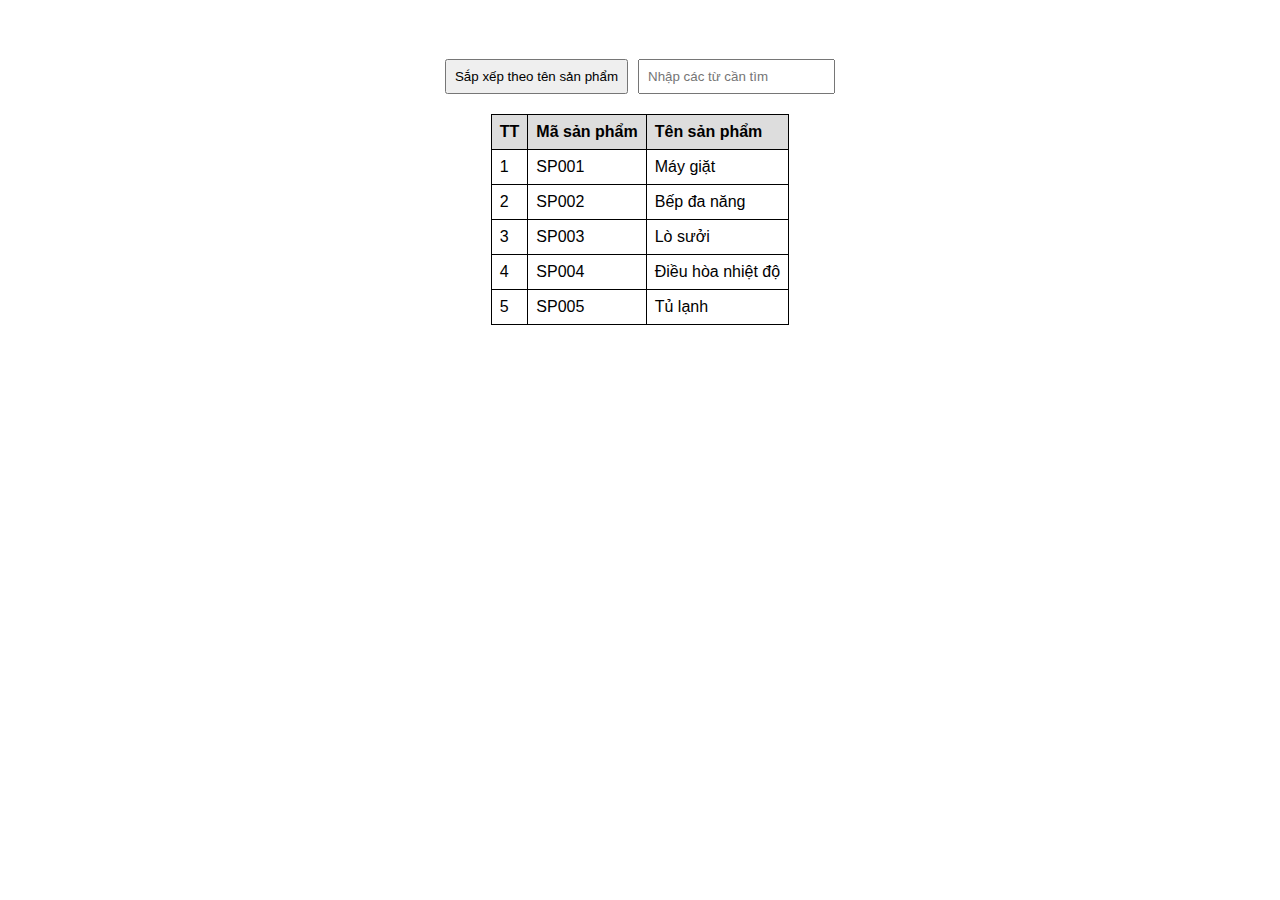
<file: BT_B5/7.12/index.html>
<!DOCTYPE html>
<html lang="en">
  <head>
    <meta charset="UTF-8" />
    <title>Form Sắp xếp Tìm kiếm</title>
    <link rel="stylesheet" href="./main.css" />
  </head>
  <body style="margin-top: 59px">
    <div class="container">
      <div class="function">
        <button class="btn-sort">Sắp xếp theo tên sản phẩm</button>
        <div class="search-container">
          <input
            type="text"
            class="input-search"
            placeholder="Nhập các từ cần tìm"
          />
        </div>
      </div>
      <div class="table-container">
        <table class="table-users">
          <thead>
            <tr>
              <th class="index">TT</th>
              <th class="idTable">
                <div>Mã sản phẩm</div>
              </th>
              <th class="nameTable">
                <div>
                  Tên sản phẩm
                  <i class="fa-solid fa-sort-up hidden sort-up-name"></i>
                  <i class="fa-solid fa-sort-down hidden sort-down-name"></i>
                </div>
              </th>
            </tr>
          </thead>
          <tbody>
            <tr>
              <td>1</td>
              <td>SP001</td>
              <td>Máy giặt</td>
            </tr>
            <tr>
              <td>2</td>
              <td>SP002</td>
              <td>Bếp đa năng</td>
            </tr>
            <tr>
              <td>3</td>
              <td>SP003</td>
              <td>Lò sưởi</td>
            </tr>
            <tr>
              <td>4</td>
              <td>SP004</td>
              <td>Điều hòa nhiệt độ</td>
            </tr>
            <tr>
              <td>5</td>
              <td>SP005</td>
              <td>Tủ lạnh</td>
            </tr>
          </tbody>
        </table>
      </div>
    </div>
  </body>
  <script src="./index.js"></script>
</html>
</file>
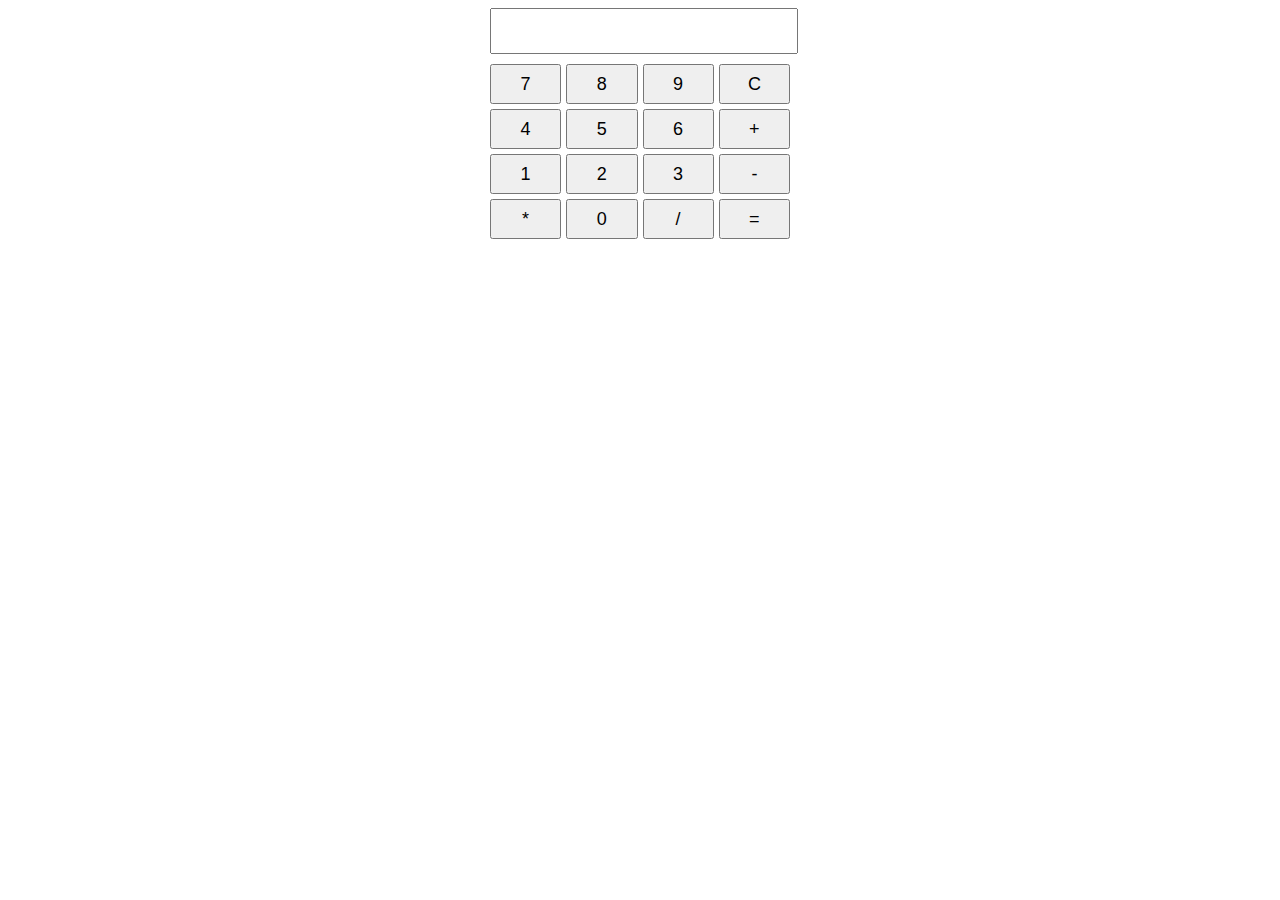
<file: BT_B5/7.10.html>
<!DOCTYPE html>
<html lang="en">
<head>
    <meta charset="UTF-8">
    <meta name="viewport" content="width=device-width, initial-scale=1.0">
    <title>Bảng Tính Đơn Giản</title>
    <style>
        .calculator {
            width: 300px;
            margin: 0 auto;
            text-align: center;
        }
        
        #display {
            width: 100%;
            height: 40px;
            font-size: 20px;
            margin-bottom: 10px;
        }
        
        .buttons {
            display: grid;
            grid-template-columns: repeat(4, 1fr);
            gap: 5px;
        }
        
        button {
            width: 100%;
            height: 40px;
            font-size: 18px;
        }
        
    </style>
</head>
<body>
    <div class="calculator">
        <input type="text" id="display" readonly>
        <div class="buttons">
            <button onclick="appendToDisplay('7')">7</button>
            <button onclick="appendToDisplay('8')">8</button>
            <button onclick="appendToDisplay('9')">9</button>
            <button onclick="clearDisplay()">C</button>
            <button onclick="appendToDisplay('4')">4</button>
            <button onclick="appendToDisplay('5')">5</button>
            <button onclick="appendToDisplay('6')">6</button>
            <button onclick="appendOperator('+')">+</button>
            <button onclick="appendToDisplay('1')">1</button>
            <button onclick="appendToDisplay('2')">2</button>
            <button onclick="appendToDisplay('3')">3</button>
            <button onclick="appendOperator('-')">-</button>
            <button onclick="appendOperator('*')">*</button>
            <button onclick="appendToDisplay('0')">0</button>
            <button onclick="appendOperator('/')">/</button>
            <button onclick="calculateResult()">=</button>
        </div>
    </div>
</body>
<script>
    let displayValue = '';
    let operator = '';
    let result = '';

    function appendToDisplay(value) {
        displayValue += value;
        document.getElementById('display').value = displayValue;
    }

    function appendOperator(op) {
        if (operator === '' || displayValue === '') {
            operator = op;
            displayValue += op;
            document.getElementById('display').value = displayValue;
        }
    }

    function calculateResult() {
        if (operator !== '' && displayValue !== '') {
            try {
                result = eval(displayValue);
                document.getElementById('display').value = result;
                displayValue = result.toString();
                operator = '';
            } catch (error) {
                document.getElementById('display').value = 'Lỗi';
            }
        }
    }

    function clearDisplay() {
        displayValue = '';
        operator = '';
        result = '';
        document.getElementById('display').value = '';
    }

</script>
</html>
</file>
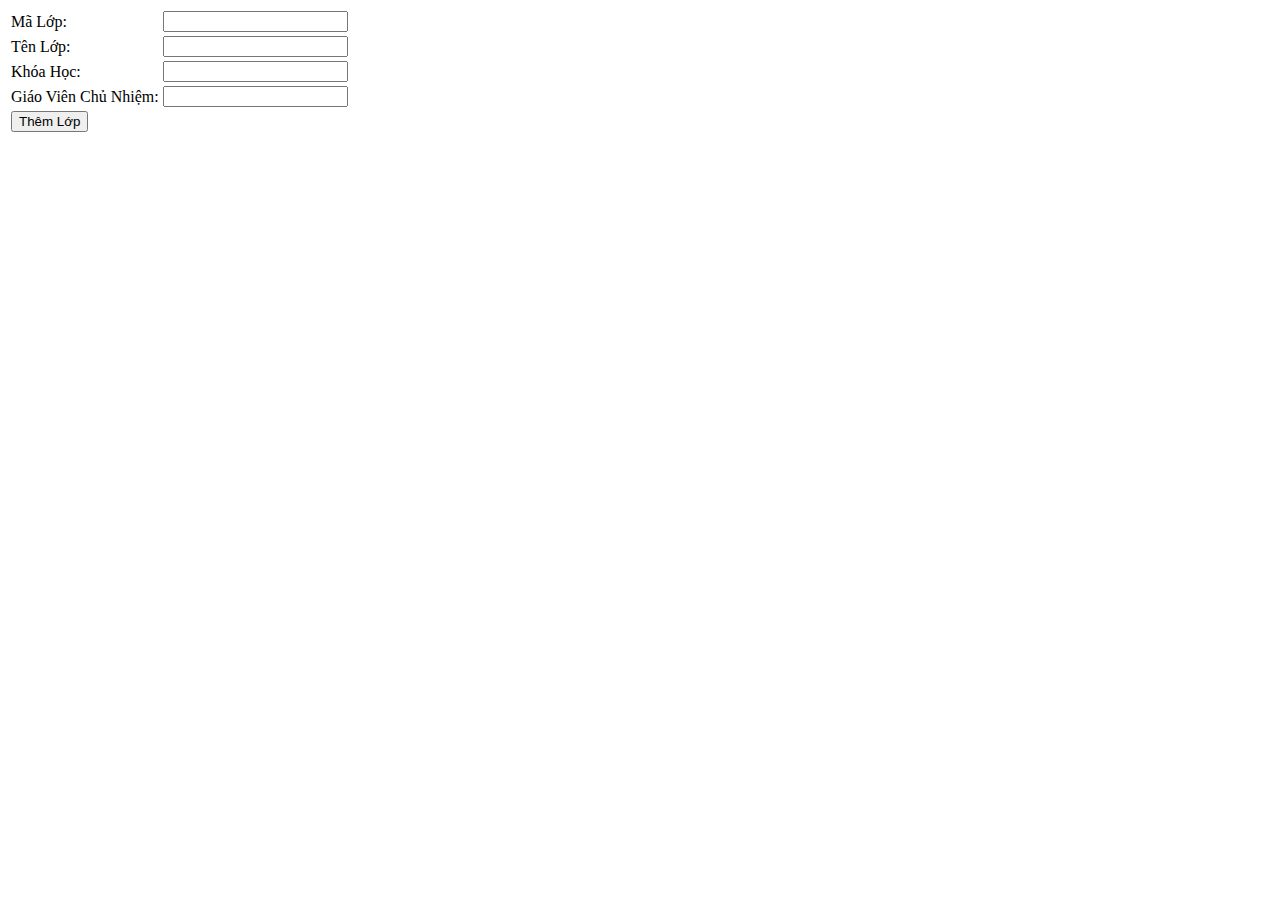
<file: BT_B5/7.3.html>
<!DOCTYPE html>
<html lang="en">
<head>
    <meta charset="UTF-8">
    <meta name="viewport" content="width=device-width, initial-scale=1.0">
    <title>Form Nhập Liệu LOP</title>
</head>
<body>
    <form id="lop-form" onsubmit="return validateForm()">
        <table>
            <tr>
                <td>
                    <label for="malop">Mã Lớp:</label>
                </td>
                <td>
                    <input type="text" id="malop" name="malop" maxlength="6" required><br>
                </td>
            </tr>
            <tr>
                <td>
                    <label for="tenlop">Tên Lớp:</label>
                </td>
                <td>
                    <input type="text" id="tenlop" name="tenlop" maxlength="50" required><br>
                </td>
            </tr>
            <tr>
                <td>
                    <label for="khoahoc">Khóa Học:</label>
                </td>
                <td>
                    <input type="number" id="khoahoc" name="khoahoc" required><br>
                </td>
            </tr>
            <tr>
                <td>
                    <label for="gvcn">Giáo Viên Chủ Nhiệm:</label>
                </td>
                <td>
                    <input type="text" id="gvcn" name="gvcn" maxlength="50" required><br>
                </td>
            </tr>
            <tr>
                <td>
                    <input type="submit" value="Thêm Lớp">
                </td>
            </tr>
        </table>
        




        
    </form>

</body>
<script>
    function validateForm() {
        const malop = document.getElementById('malop').value;
        const tenlop = document.getElementById('tenlop').value;
        const khoahoc = document.getElementById('khoahoc').value;
        const gvcn = document.getElementById('gvcn').value;
        if (malop.length !== 6) {
            alert('Mã Lớp phải có độ dài 6 ký tự.');
            return false;
        }
    
        if (tenlop.length > 50) {
            alert('Tên Lớp không được quá 50 ký tự.');
            return false;
        }
        if (isNaN(khoahoc) || khoahoc <= 0) {
            alert('Khóa Học phải là số nguyên dương.');
            return false;
        }
        alert('Dữ liệu hợp lệ, có thể thêm lớp.');
        return true;
    }
    
</script>
</html>
</file>
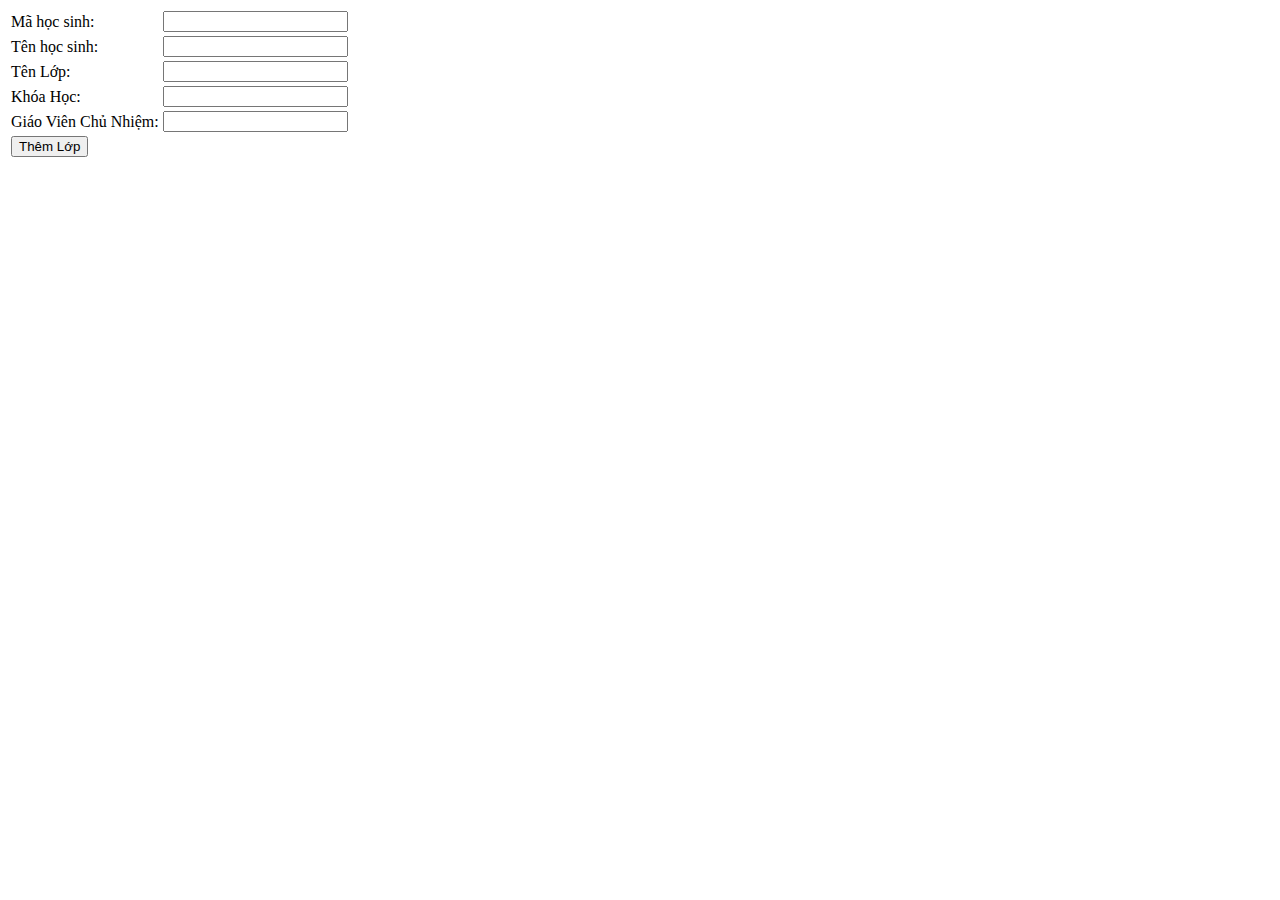
<file: BT_B5/7.4.html>
<!DOCTYPE html>
<html lang="en">
<head>
    <meta charset="UTF-8">
    <meta name="viewport" content="width=device-width, initial-scale=1.0">
    <title>Form Nhập Liệu LOP</title>
</head>
<body>
    <form id="lop-form" onsubmit="return validateForm()">
        <table>
            <tr>
                <td>
                    <label for="mahs">Mã học sinh:</label>
                </td>
                <td>
                    <input type="text" id="mahs" name="mahs" maxlength="6" required><br>
                </td>
            </tr>
            <tr>
                <td>
                    <label for="tenhs">Tên học sinh:</label>
                </td>
                <td>
                    <input type="text" id="tenhs" name="tenhs" maxlength="50" required><br>
                </td>
            </tr>
            <tr>
                <td>
                    <label for="tenlop">Tên Lớp:</label>
                </td>
                <td>
                    <input type="text" id="tenlop" name="tenlop" maxlength="50" required><br>
                </td>
            </tr>
            <tr>
                <td>
                    <label for="khoahoc">Khóa Học:</label>
                </td>
                <td>
                    <input type="number" id="khoahoc" name="khoahoc" required><br>
                </td>
            </tr>
            <tr>
                <td>
                    <label for="gvcn">Giáo Viên Chủ Nhiệm:</label>
                </td>
                <td>
                    <input type="text" id="gvcn" name="gvcn" maxlength="50" required><br>
                </td>
            </tr>
            <tr>
                <td>
                    <input type="submit" value="Thêm Lớp">
                </td>
            </tr>
        </table>
        




        
    </form>

</body>
<script>
    function validateForm() {
        const mahs = document.getElementById('mahs').value;
        const tenlop = document.getElementById('tenlop').value;
        const khoahoc = document.getElementById('khoahoc').value;
        const gvcn = document.getElementById('gvcn').value;
        if (mahs.length !== 6) {
            alert('Mã Lớp phải có độ dài 6 ký tự.');
            return false;
        }
    
        if (tenlop.length > 50) {
            alert('Tên Lớp không được quá 50 ký tự.');
            return false;
        }
        if (isNaN(khoahoc) || khoahoc <= 0) {
            alert('Khóa Học phải là số nguyên dương.');
            return false;
        }
        alert('Dữ liệu hợp lệ, có thể thêm lớp.');
        return true;
    }
    
</script>
</html>
</file>
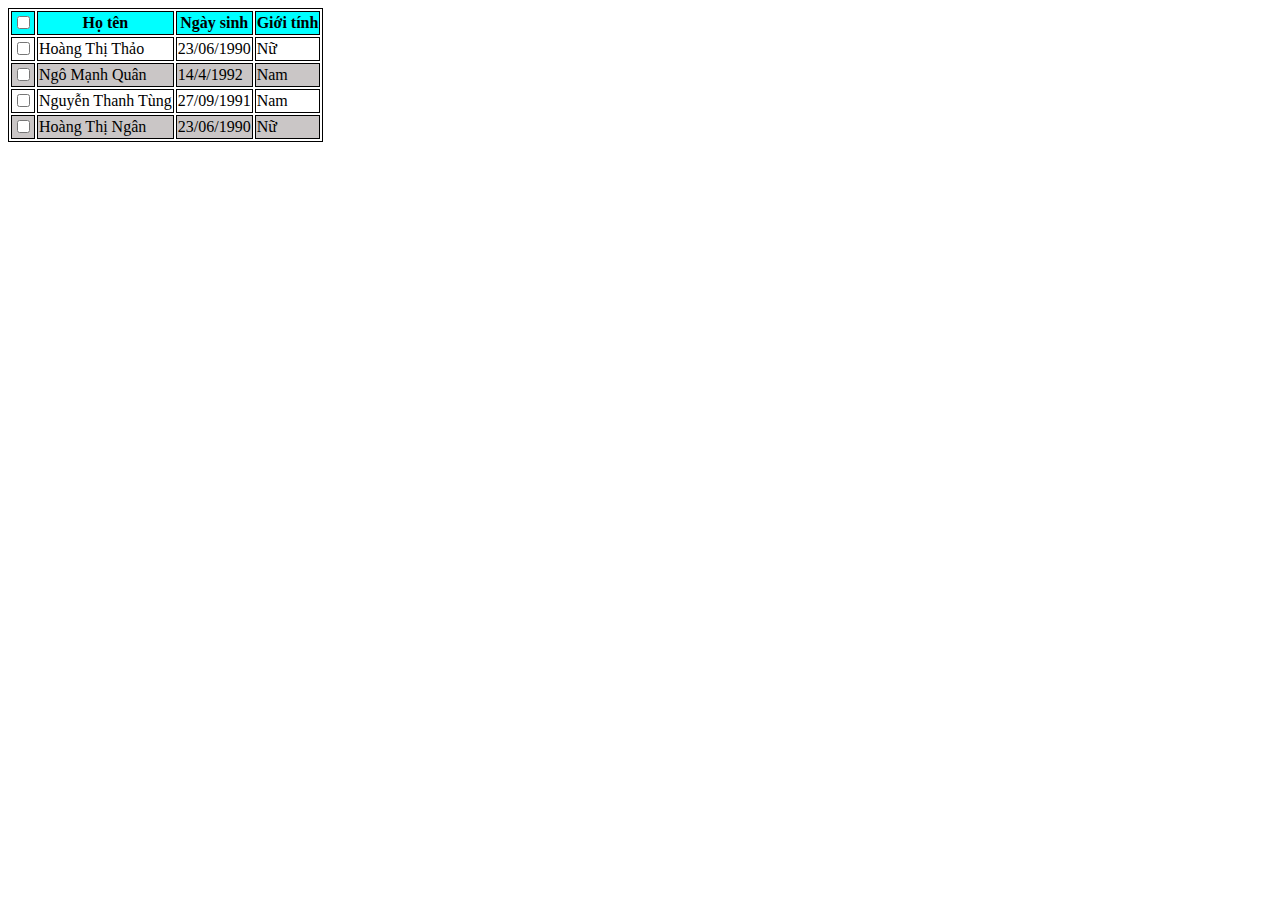
<file: BT_B5/7.6.html>
<!DOCTYPE html>
<html lang="en">
<head>
    <meta charset="UTF-8">
    <meta name="viewport" content="width=device-width, initial-scale=1.0">
    <title>Bài 7.6</title>
    <style>
        table, tr, td, th{
            border: 1px solid black;
        }
        .table_header{
            background-color: aqua;
        }
        tr:nth-child(even){
            background-color: #cac6c6;
        }
        tr:nth-child(odd) {
            background-color: #ffffff;
        }
        tbody tr:hover{
            background-color: chartreuse;
            cursor: pointer;
        }
        tr.checked {
            background-color: #ffff00;
        }
    </style>
</head>
<body>
    <table class="table table-bordered">
        <thead>
            <tr style="background-color: aqua;">
                <th><input type="checkbox" name="" id="" onchange="highlightRow(this)"></th>
                <th>Họ tên</th>
                <th>Ngày sinh</th>
                <th>Giới tính</th>
            </tr>
        </thead>
        <tbody>
            <tr>
                <td><input type="checkbox" name="" id="" onchange="highlightRow(this)"></td>
                <td>Hoàng Thị Thảo</td>
                <td>23/06/1990</td>
                <td>Nữ</td>
            </tr>
            <tr>
                <td><input type="checkbox" name="" id="" onchange="highlightRow(this)"></td>
                <td>Ngô Mạnh Quân</td>
                <td>14/4/1992</td>
                <td>Nam</td>
            </tr>
            <tr>
                <td><input type="checkbox" name="" id="" onchange="highlightRow(this)"></td>
                <td>Nguyễn Thanh Tùng</td>
                <td>27/09/1991</td>
                <td>Nam</td>
            </tr>
            <tr>
                <td><input type="checkbox" name="" id="" onchange="highlightRow(this)"></td>
                <td>Hoàng Thị Ngân</td>
                <td>23/06/1990</td>
                <td>Nữ</td>
            </tr>
        </tbody>
    </table>
</body>
<script>
    const checkboxes = document.querySelectorAll('input[type="checkbox"]');
    const masterCheckbox = checkboxes[0];

    masterCheckbox.addEventListener('change', function () {
        const isChecked = this.checked;
        checkboxes.forEach((checkbox, index) => {
            if (index !== 0) {
                checkbox.checked = isChecked;
                toggleRowStyle(checkbox.parentNode.parentNode, isChecked);
            }
        });
    });

    checkboxes.forEach((checkbox, index) => {
        if (index !== 0) {
            checkbox.addEventListener('change', function () {
                toggleRowStyle(this.parentNode.parentNode, this.checked);
                const allChecked = Array.from(checkboxes).slice(1).every(checkbox => checkbox.checked);
                masterCheckbox.checked = allChecked;
            });
        }
    });

    function toggleRowStyle(row, isChecked) {
        if (isChecked) {
            row.classList.add('checked');
        } else {
            row.classList.remove('checked');
        }
    }
</script>
</html>
</file>
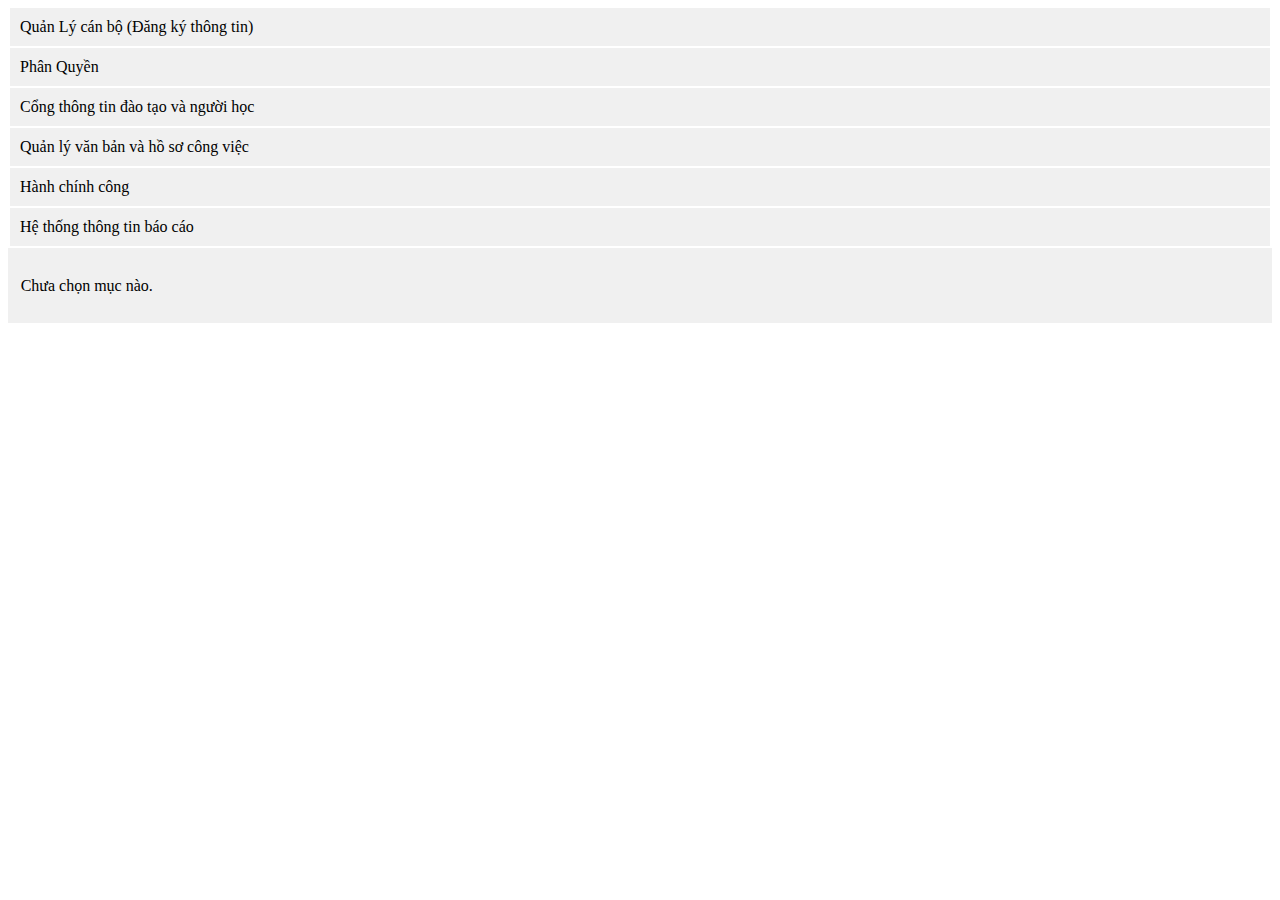
<file: BT_B5/7.7.html>
<!DOCTYPE html>
<html lang="en">
<head>
    <meta charset="UTF-8">
    <meta name="viewport" content="width=device-width, initial-scale=1.0">
    <title>Thực đơn</title>
    <style>
        .menu-container {
            display: flex;
            align-items: flex-start;
        }
        .menu {
            flex: 1;
        }
        .menu-item {
            padding: 10px;
            cursor: pointer;
            transition: background-color 0.3s;
            background-color: #f0f0f0;
            margin: 2px;
        }
        .menu-item:hover {
            background-color: #f0f0f0;
        }
        .selected-menu {
            background-color: #f0f0f0;
            flex: 0.5;
            padding: 1%;
        }
        .selected {
            background-color: #00ff00;
            color: #ffffff;
        }
        
    </style>
</head>
<body>
    <div class="menu">
        <div class="menu-item" id="menu1">Quản Lý cán bộ (Đăng ký thông tin)</div>
        <div class="menu-item" id="menu2">Phân Quyền</div>
        <div class="menu-item" id="menu3">Cổng thông tin đào tạo và người học</div>
        <div class="menu-item" id="menu4">Quản lý văn bản và hồ sơ công việc</div>
        <div class="menu-item" id="menu5">Hành chính công</div>
        <div class="menu-item" id="menu4">Hệ thống thông tin báo cáo</div>
    </div>
    <div class="selected-menu">
        <p id="selected-menu">Chưa chọn mục nào.</p>
    </div>

</body>
    <script>
        const menuItems = document.querySelectorAll('.menu-item');
        const selectedMenuInfo = document.getElementById('selected-menu');

        menuItems.forEach((menuItem) => {
            menuItem.addEventListener('mouseenter', () => {
                menuItem.style.backgroundColor = '#ffff00';
            });

            menuItem.addEventListener('mouseleave', () => {
                menuItem.style.backgroundColor = '';
            });

            menuItem.addEventListener('click', () => {
                menuItems.forEach((item) => {
                    item.classList.remove('selected');
                });
                menuItem.classList.add('selected');
                selectedMenuInfo.textContent = `${menuItem.textContent}`;
            });
        });


    </script>
</html>
</file>
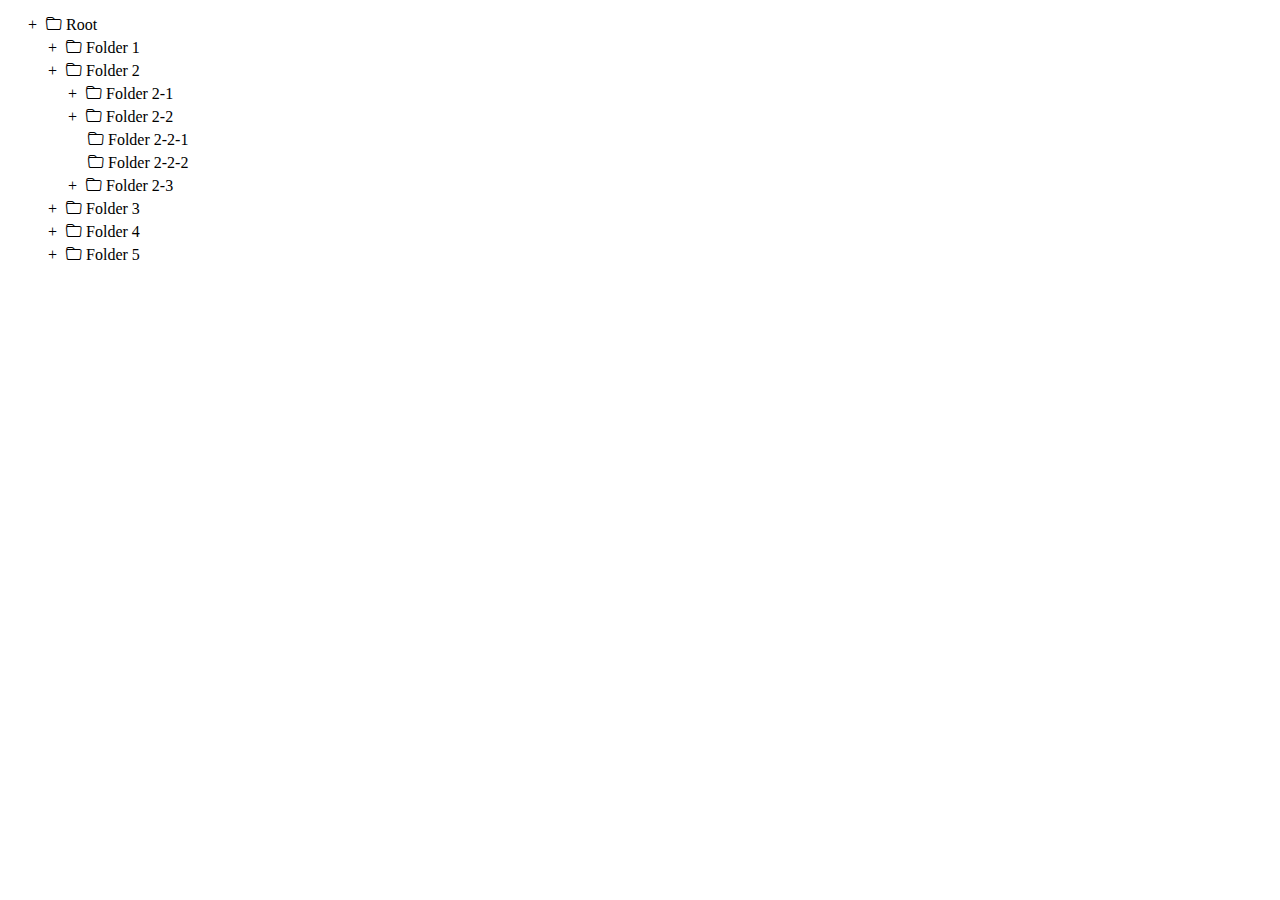
<file: BT_B5/7.9.html>
<!DOCTYPE html>
<html lang="en">
<head>
    <meta charset="UTF-8">
    <meta name="viewport" content="width=device-width, initial-scale=1.0">
    <link rel="stylesheet" href="https://cdn.jsdelivr.net/npm/bootstrap-icons@1.10.5/font/bootstrap-icons.css">
    <title>Cây</title>
    <style>
        ul {
            list-style: none;
            padding-left: 20px;
        }
        
        li {
            align-items: center;
            margin: 5px 0;
        }
        
        .toggle {
            cursor: pointer;
            margin-right: 5px;
        }
        
        .selectable {
            cursor: pointer;
        }
        
        .selected {
            font-weight: bold;
        }
        
    </style>
</head>
<body>
    <ul id="tree">
        <li>
            <span class="toggle">+</span>
            <i class="bi bi-folder"></i>
            <span class="selectable">Root</span>
            <ul>
                <li>
                    <span class="toggle">+</span>
                    <i class="bi bi-folder"></i>
                    <span class="selectable">Folder 1</span>
                </li>
                <li>
                    <span class="toggle">+</span>
                    <i class="bi bi-folder"></i>
                    <span class="selectable">Folder 2</span>
                    <ul>
                        <li>
                            <span class="toggle">+</span>
                            <i class="bi bi-folder"></i>
                            <span class="selectable">Folder 2-1</span>
                        </li>
                        <li>
                            <span class="toggle">+</span>
                            <i class="bi bi-folder"></i>
                            <span class="selectable">Folder 2-2</span>
                            <ul>
                                <li>
                                    <i class="bi bi-folder"></i>
                                    <span class="selectable">Folder 2-2-1</span>
                                </li>
                                <li>
                                    <i class="bi bi-folder"></i>
                                    <span class="selectable">Folder 2-2-2</span>
                                </li>
                            </ul>
                        </li>
                        <li>
                            <span class="toggle">+</span>
                            <i class="bi bi-folder"></i>
                            <span class="selectable">Folder 2-3</span>
                        </li>
                    </ul>
                </li>
                <li>
                    <span class="toggle">+</span>
                    <i class="bi bi-folder"></i>
                    <span class="selectable">Folder 3</span>
                </li>
                <li>
                    <span class="toggle">+</span>
                    <i class="bi bi-folder"></i>
                    <span class="selectable">Folder 4</span>
                </li>
                <li>
                    <span class="toggle">+</span>
                    <i class="bi bi-folder"></i>
                    <span class="selectable">Folder 5</span>
                </li>
            </ul>
        </li>
    </ul>
</body>
<script>
    const toggleButtons = document.querySelectorAll('.toggle');
    const selectableNodes = document.querySelectorAll('.selectable');

    toggleButtons.forEach((button) => {
        button.addEventListener('click', (event) => {
            const parentNode = event.target.parentNode;
            const childNodes = parentNode.querySelector('ul');
            
            if (childNodes) {
                if (childNodes.style.display === 'none' || childNodes.style.display === '') {
                    childNodes.style.display = 'block';
                    button.textContent = '-';
                } else {
                    childNodes.style.display = 'none';
                    button.textContent = '+';
                }
            }
        });
    });

    selectableNodes.forEach((node) => {
        node.addEventListener('click', () => {
            const selectedNodes = document.querySelectorAll('.selected');
            selectedNodes.forEach((selectedNode) => {
                selectedNode.classList.remove('selected');
            });
            node.classList.add('selected');
        });
    });

</script>
</html>
</file>
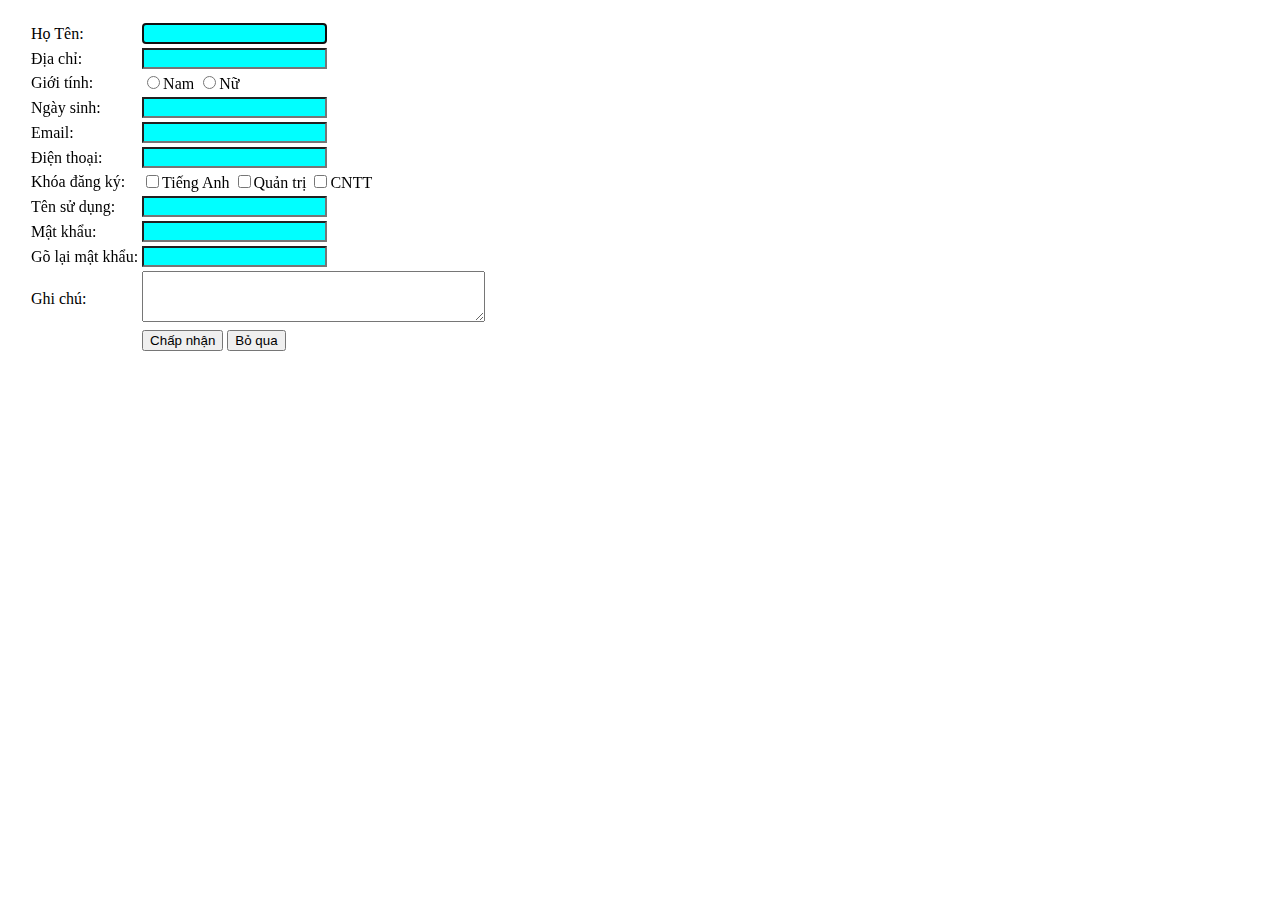
<file: BT_B5/sign_up.html>
<!DOCTYPE html>
<html lang="en">
<head>
    <meta charset="UTF-8">
    <meta name="viewport" content="width=device-width, initial-scale=1.0">
    <title>Document</title>
    <style>
        .bg_aqua {
            background-color: aqua;
        }
    </style>
</head>
<body>
    <form action="" style="margin: 20px;">
        <table>
            <tr>
                <td><label for="">Họ Tên: </label></td>
                <td><input class="input-field bg_aqua" id="fullname" type="text" autofocus required></td>
            </tr>
            <tr>
                <td><label for="">Địa chỉ: </label></td>
                <td><input class="input-field bg_aqua" type="text" id="addresInput"></td>
            </tr>
            <tr>
                <td><label for="" class="">Giới tính: </label></td>
                <td>
                    <input class="input-field" type="radio" name="gender" class="me-1" required>Nam
                    <input class="input-field" type="radio" name="gender" class="me-1" required>Nữ
                </td>
            </tr>
            <tr>
                <td><label for="">Ngày sinh: </label></td>
                <td><input class="input-field bg_aqua" id="dobInput" type="text" required></td>
            </tr>
            <tr>
                <td><label for="">Email: </label></td>
                <td>
                    <input class="input-field bg_aqua" id="emailinput" type="email" required>
                    <p id="emailError" style="color: red; display: none;">Email không đúng định dạng.</p>
                </td>
            </tr>
            <tr>
                <td><label for="">Điện thoại: </label></td>
                <td><input class="input-field bg_aqua" type="number" required></td>
            </tr>
            <tr>
                <td><label for="">Khóa đăng ký: </label></td>
                <td>
                    <input type="checkbox" class="me-1" name="learning" required>Tiếng Anh
                    <input type="checkbox" class="me-1" name="learning" required>Quản trị
                    <input type="checkbox" class="me-1" name="learning" required>CNTT
                </td>
            </tr>
            <tr>
                <td><label for="">Tên sử dụng: </label></td>
                <td><input class="input-field bg_aqua" type="text" required></td>
            </tr>
            <tr>
                <td><label for="">Mật khẩu:</label></td>
                <td><input class="input-field bg_aqua" id="passInput" type="password" name="" required></td>
            </tr>
            <tr>
                <td><label for="">Gõ lại mật khẩu: </label></td>
                <td>
                    <input class="input-field bg_aqua" id="passConfirm" type="password" name="" required>
                    <p id="passError" style="color: red; display: none;">Mật khẩu không trùng khớp.</p>
                </td>
            </tr>
            <tr>
                <td><label for="">Ghi chú:</label></td>
                <td><textarea name="" id="" cols="40" rows="3"></textarea></td>
            </tr>
            <tr>
                <td></td>
                <td>
                    <input type="submit" id="submitBtn" value="Chấp nhận">
                    <input type="button" value="Bỏ qua">
                </td>
            </tr>
        </table>
    </form>
</body>
<script>
    const inputFields = document.querySelectorAll('.input-field');

    inputFields.forEach((input, index) => {
        input.addEventListener('keydown', (event) => {
            if (event.keyCode === 13) {
                event.preventDefault();
                if (index < inputFields.length - 1) {
                    inputFields[index + 1].focus(); 
                }
            }
        });
    });

    const fullNameInput = document.getElementById('fullname');

    fullNameInput.addEventListener('blur', () => {
        const originalValue = fullNameInput.value;
        const normalizedValue = normalizeFullName(originalValue);
        fullNameInput.value = normalizedValue;
    });

    function normalizeFullName(name) {
        const words = name.trim().split(/\s+/);
        const normalizedWords = words.map(word => word.charAt(0).toUpperCase() + word.slice(1).toLowerCase());
        return normalizedWords.join(' ');
    }

    const email_Input = document.getElementById('emailinput');
    const emailError = document.getElementById('emailError');

    email_Input.addEventListener('input', () => {
        const email_account = email_Input.value;
        if(!validateEmail(email_account)){
            emailError.style.display = 'inline';
        }else{
            emailError.style.display = 'none';
        }
    });

    function validateEmail (email_check){
        const emailPattern = /^[a-zA-Z0-9._-]+@[a-zA-Z0-9.-]+\.[a-zA-Z]{2,4}$/;
        return emailPattern.test(email_check);
    }

    const dobInput = document.getElementById('dobInput');

    dobInput.addEventListener('input', () => {
        let value = dobInput.value.replace(/\D/g, ""); 
        if (value.length > 2 && value.length < 5) {
          value = `${value.slice(0, 2)}/${value.slice(2)}`;
        } else if (value.length >= 5) {
          value = `${value.slice(0, 2)}/${value.slice(2, 4)}/${value.slice(4, 8)}`;
        }
        dobInput.value = value;
      });

    const passInput = document.getElementById('passInput');
    const passConfirm = document.getElementById('passConfirm');
    const passError = document.getElementById('passError');

    passConfirm.addEventListener('input' , () => {
        const passInput_value = passInput.value;
        const passConfirm_value = passConfirm.value;

        if (passConfirm_value !== passInput_value) {
            passError.style.display = 'inline';
        }else{
            passError.style.display = 'none';
        }
    });      

</script>
</html>
</file>
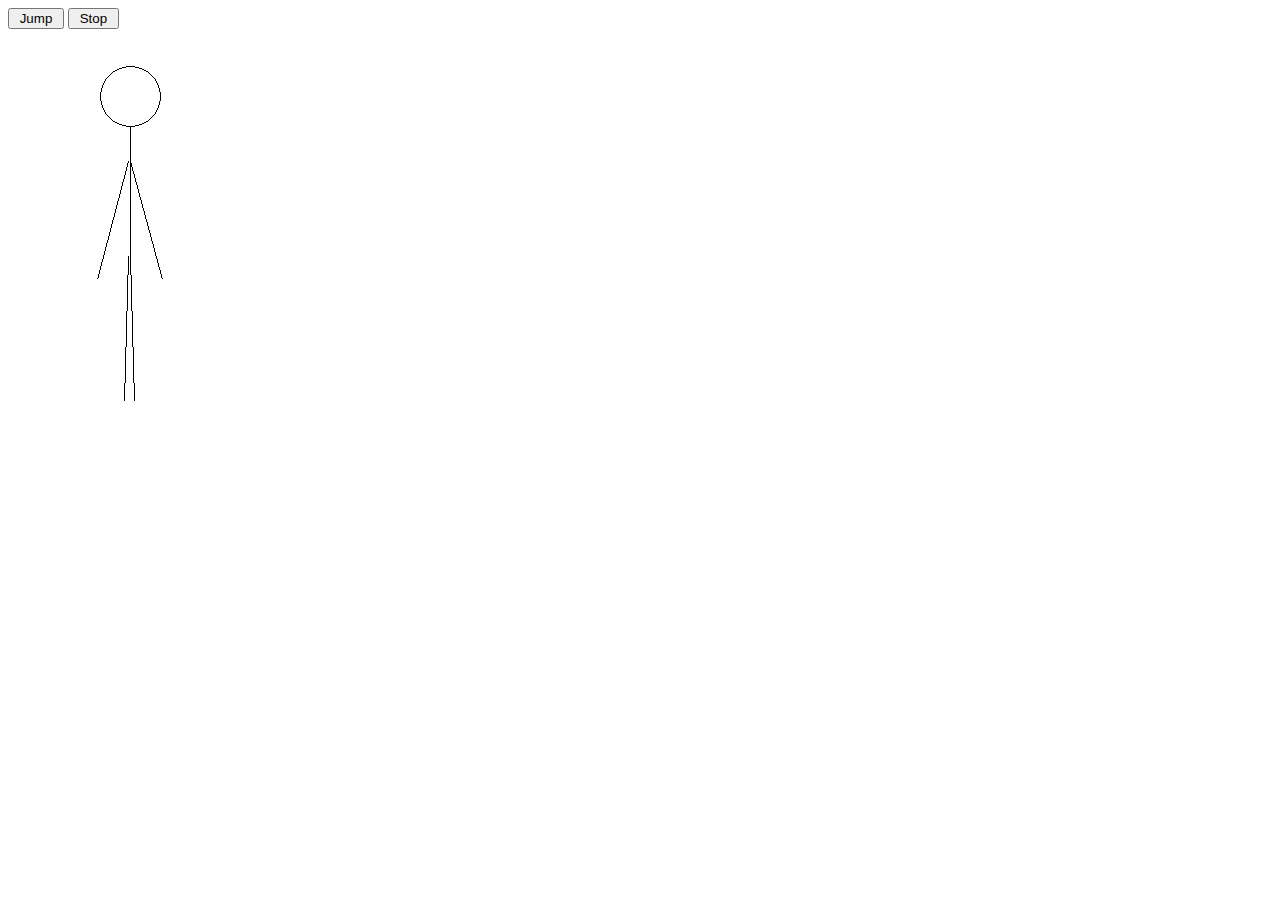
<file: BT_B5/7.11/animation.html>
<!DOCTYPE html>
<html>
  <HEAD>
    <TITLE>Form Hoạt Cảnh</TITLE>
    <META charset="UTF-8">
  </HEAD>
<BODY>
  <FORM class ="center">
    <INPUT TYPE="button" NAME="Jump" VALUE=" Jump "  onClick="startJumping();"/>
    <INPUT TYPE="button" NAME="stop" VALUE=" Stop " onClick="clearInterval(jumping);"/>
  </FORM>
  <br> <br>
  <IMG class ="center" SRC="img/jump0.png" NAME="Jack" width="250" height="400"/>
  <script type="text/javascript" src="main.js"></script>
</BODY>
</html>
</file>
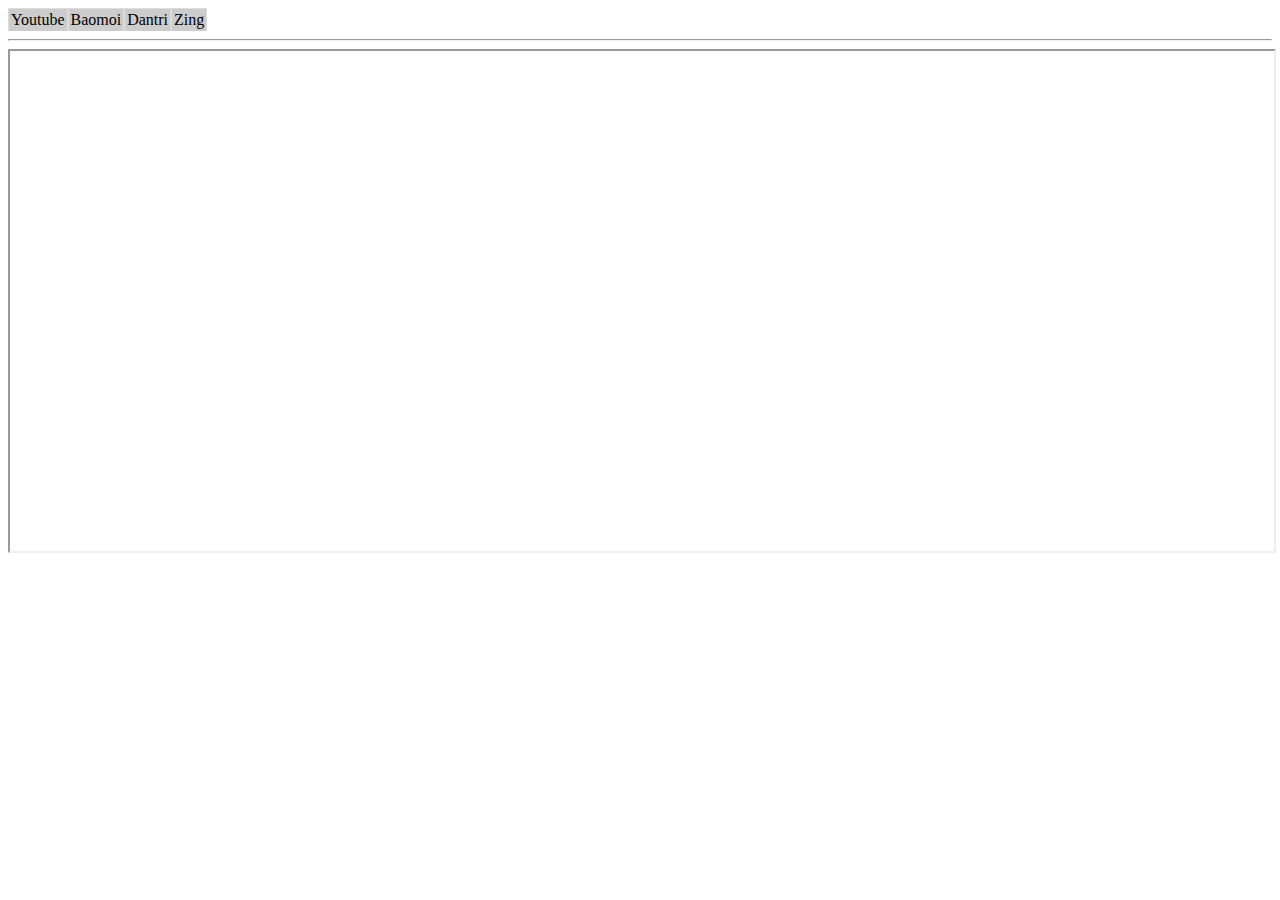
<file: BT_B5/7.8/tab.html>
<!DOCTYPE HTML><html><head>
	<META http-equiv='Content-Type' content="text/html" charset ="UTF-8">
	<title>Form Tab</title>
	<link rel="stylesheet" href="css/style.css">
</head><body>
	<table cellpadding="2" cellspacing="0">
		<tr>
			<td id="m1" class="tab-bt" onmouseover="javascript:MO(this);" onmouseout="javascript:MOut(this);" onclick="javascript:MC(this);">Youtube</td>
			<td id="m2" class="tab-bt" onmouseover="javascript:MO(this);" onmouseout="javascript:MOut(this);" onclick="javascript:MC(this);">Baomoi</td>
			<td id="m3" class="tab-bt" onmouseover="javascript:MO(this);" onmouseout="javascript:MOut(this);" onclick="javascript:MC(this);">Dantri</td>
			<td id="m4" class="tab-bt" onmouseover="javascript:MO(this);" onmouseout="javascript:MOut(this);" onclick="javascript:MC(this);">Zing</td>
		</tr>
	</table>
	<hr>
	
	<iframe id="myframe"  style="height:500px; width:100%;"></iframe>
	
	<script type="text/javascript">
		sel_ = null;

		function MO(r) {
			if (r != sel_) r.className = "tab-sc";			
		}

		function MOut(r) {
			if (r != sel_) r.className = "tab-bt";			
		}

		function MC(r) {
			if (sel_ != null)  
			sel_.className = "tab-bt";
			
			sel_ = r; 
			sel_.className = "tab-dc";


			frm = document.getElementById("myframe");
			if (sel_.id == "m1") {
				frm.src = "https://www.youtube.com/";
			} else if (sel_.id == "m2") {
				frm.src = "http://baomoi.com";
			} else if (sel_.id == "m3") {
				frm.src = "http://dantri.com.vn";
			} else if (sel_.id == "m4") {
				frm.src = "http://zing.vn";
			}
		}
	</script>
 </body></html>
</file>
<file: BT_B5/7.12/main.css>
.container {
  width: 70%;
  margin: 0 auto;
  display: flex;
  justify-content: center;
  align-items: center;
  flex-direction: column;
}
.function {
  display: flex;
  gap: 10px;
  align-items: center;
}
.table-container {
  margin-top: 20px;
}
table {
  font-family: arial, sans-serif;
  border-collapse: collapse;
}

td,
th {
  border: 1px solid black;
  text-align: left;
  padding: 8px;
}

thead > tr {
  background-color: #ddd !important;
}

.index {
  cursor: initial;
}

.idTable div i:first-child {
  display: inline-block;
  align-items: center;
  transform: translateY(30%);
}
.nameTable div i:first-child {
  display: inline-block;
  align-items: center;
  transform: translateY(30%);
}

.input-search,
.btn-sort {
  padding: 8px;
}
.highlight {
  background-color: yellow;
}
.hidden {
  display: none !important;
}
</file>
<file: BT_B5/7.8/css/style.css>
.tab-bt {
    background-color: #cccccc;
    border-left: solid 1px #dcdcdc;
    border-right: solid 1px #dcdcdc;
    border-top: solid 1px #dddddd;
    border-bottom: solid 0px #dddddd;
}
.tab-dc {
    background-color: #108cf8;
    border-left: solid 1px #dcdcdc;
    border-right: solid 1px #dcdcdc;
    border-top: solid 1px #dddddd;
    border-bottom: solid 0px #dddddd;
}
.tab-sc {
    background-color: #37e1df;
    border-left: solid 1px #dcdcdc;
    border-right: solid 1px #dcdcdc;
    border-top: solid 1px #dddddd;
    border-bottom: solid 0px #dddddd;
    cursor:pointer;
}
</file>
